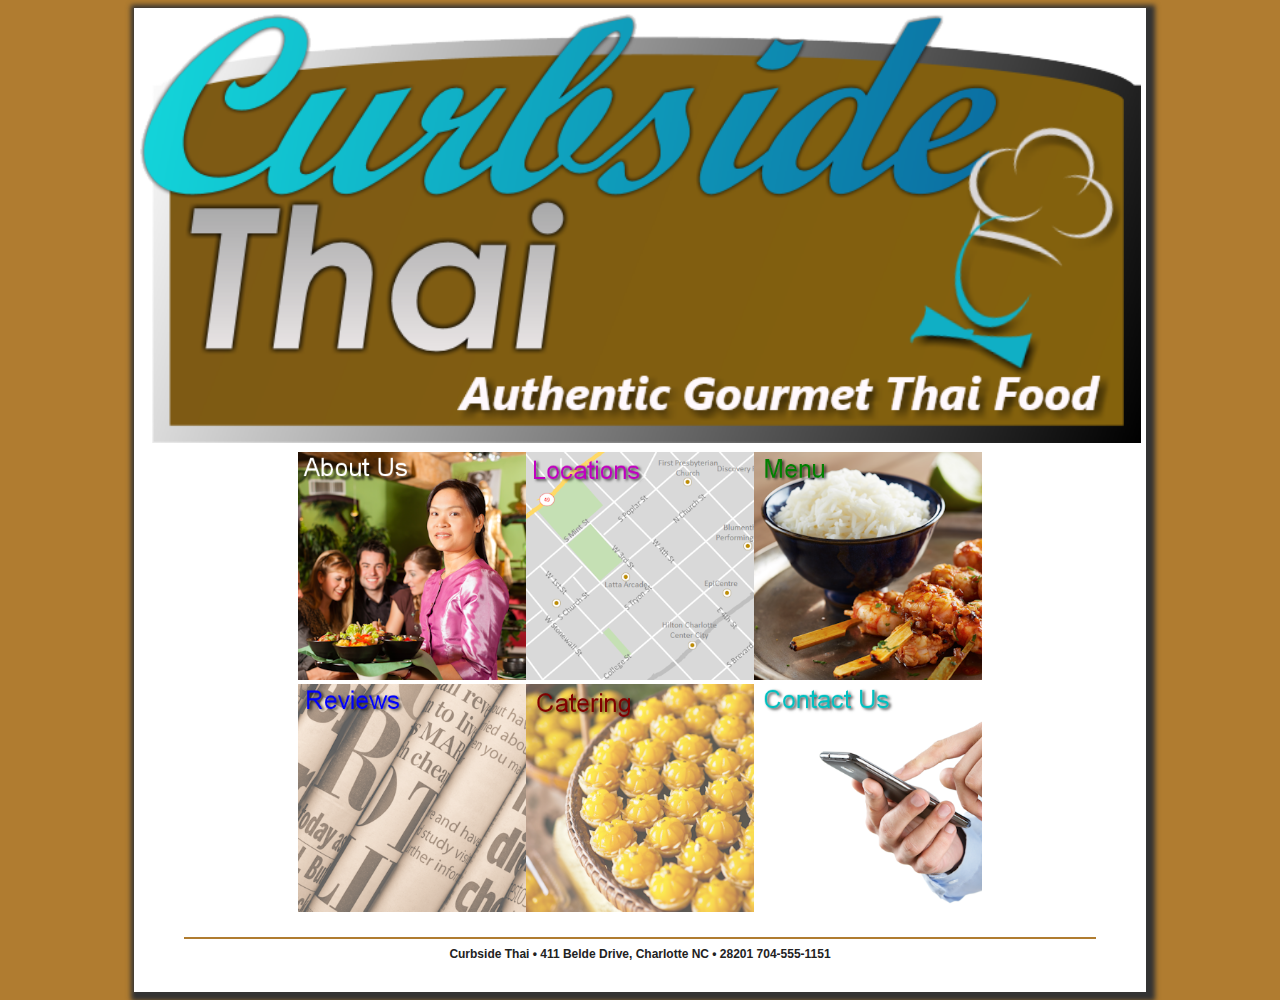
<file: index.html>
<!DOCTYPE html>
<html>
<head>
<meta name="viewport" content="width=device-width, initial-scale=1.0">
<title>Home</title>
<link rel="shortcut icon" type="image/ico" img src = "favicon.ico"/>
</head>

<link rel = "stylesheet" href = "style.css"/>

<body>

<div id = "container">

<header>
  <img src = "logo.png" alt="The coast." width = 100%>
</header>



<main>

  <div>
  <center>
  <table id="table">
    <td>
      <a href="about.html">
      <img src = "about.png" alt="The coast." width = 100%>
      </a>
    </td>
    <td>
      <a href="locations.html">
      <img src = "locations.png" alt="The coast." width = 100%>
      </a>
    </td>
    <td>
      <a href="menu.html">
      <img src = "menu.png" alt="The coast." width = 100%>
    </td></tr>
    <td>
      <a href="review.html">
      <img src = "reviews.png" alt="The coast." width = 100%>
      </a>
    </td>
    <td>
      <a href="catering.html">
      <img src = "ct_catering.png" alt="The coast." width = 100%>
      </a>
    </td>
    <td>
      <a href="contact.html">
      <img src = "contact.png" alt="The coast." width = 100%>
      </a>
    </td>

    </table>
  </div>
  </center>



      <h4>
        <hr>
        <footer id = "footer">
        Curbside Thai &bull; 411 Belde Drive, Charlotte NC &bull; 28201 704-555-1151<br>
        </footer>
      </h4>

</main>

</body>

</div>

</html>
</file>
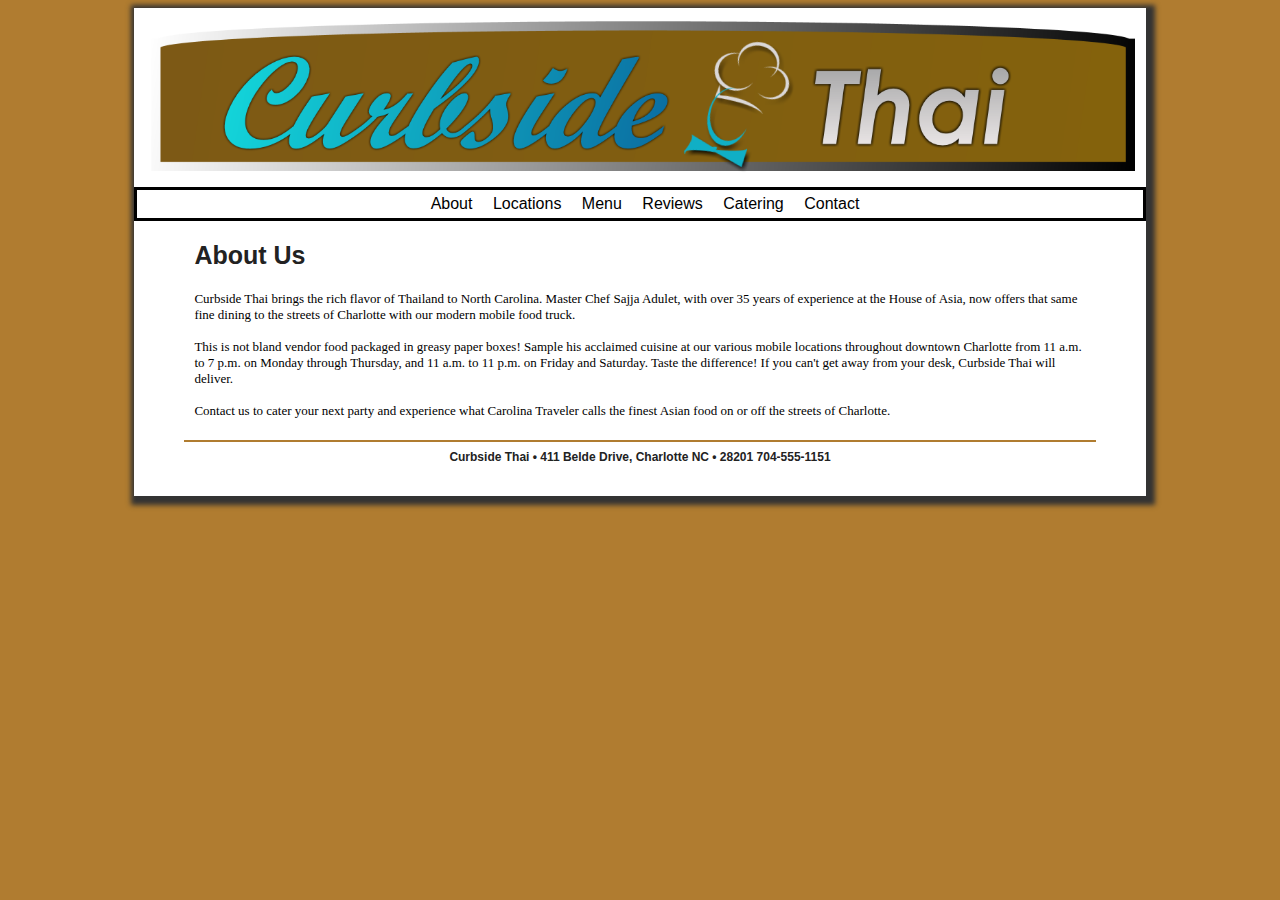
<file: about.html>
<!DOCTYPE html>
<html>
<head>
<meta name="viewport" content="width=device-width, initial-scale=1.0">
<title>Condos</title>
<link rel="shortcut icon" type="image/ico" href="C:/Users/tyler/Desktop/Internet Programming/assignments/favicon.ico"/>
</head>

<link rel = "stylesheet" href = "style.css"/>

<body>

<div id = "container">

  <header>
    <a href ="index.html">
    <img src = "logo2.png" alt="The coast." width = 100%>
    </a>
  </header>

<nav>

    <a href = "about.html">About</a>

    <a href = "locations.html">Locations</a>

    <a href = "menu.html">Menu</a>

    <a href = "review.html">Reviews</a>

    <a href = "catering.html">Catering</a>

    <a href = "contact.html">Contact</a>

</nav>

<main>


    <h2>About Us</h2>


    <p class = "myclass">Curbside Thai brings the rich flavor of Thailand to
North Carolina. Master Chef Sajja Adulet, with over 35
years of experience at the House of Asia, now offers
that same fine dining to the streets of Charlotte
with our modern mobile food truck.<br><br>

This is not bland vendor food packaged in greasy
paper boxes! Sample his acclaimed cuisine at our various
mobile locations throughout downtown Charlotte from
11 a.m. to 7 p.m. on Monday through Thursday, and
11 a.m. to 11 p.m. on Friday and Saturday. Taste the
difference! If you can't get away from your desk,
Curbside Thai will deliver.<br><br>

Contact us to cater your next party and experience
what Carolina Traveler calls the finest Asian food
on or off the streets of Charlotte.</p>


    <center>



    <h4>
      <hr>
      <footer id = "footer">
      Curbside Thai &bull; 411 Belde Drive, Charlotte NC &bull; 28201 704-555-1151<br>
      </footer>
    </h4>

</main>

</body>

</div>

</html>
</file>
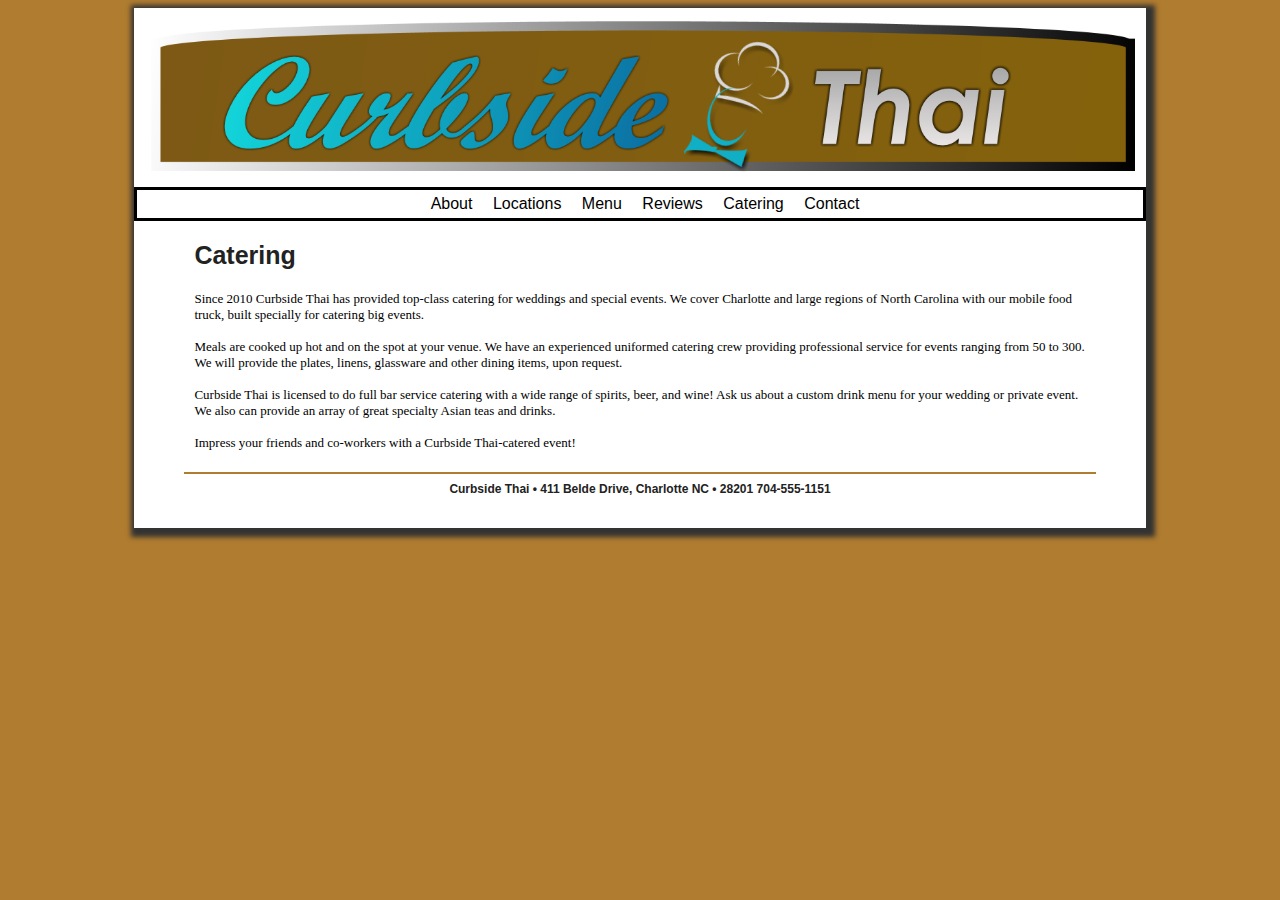
<file: catering.html>
<!DOCTYPE html>
<html>
<head>
<meta name="viewport" content="width=device-width, initial-scale=1.0">
<title>Home</title>
<link rel="shortcut icon" type="image/ico" img src = "favicon.ico"/>
</head>

<link rel = "stylesheet" href = "style.css"/>

<body>

<div id = "container">

  <header>
    <a href ="index.html">
    <img src = "logo2.png" alt="The coast." width = 100%>
    </a>
  </header>

<nav>

    <a href = "about.html">About</a>

    <a href = "locations.html">Locations</a>

    <a href = "menu.html">Menu</a>

    <a href = "review.html">Reviews</a>

    <a href = "catering.html">Catering</a>

    <a href = "contact.html">Contact</a>

</nav>

<main>


  <h2>Catering</h2>


  <p class = "myclass">Since 2010 Curbside Thai has provided top-class catering for weddings
and special events. We cover Charlotte and large regions of North
Carolina with our mobile food truck, built specially for catering big
events.<br><br>

Meals are cooked up hot and on the spot at your venue. We have an
experienced uniformed catering crew providing professional service for
events ranging from 50 to 300. We will provide the plates, linens,
glassware and other dining items, upon request.<br><br>

Curbside Thai is licensed to do full bar service catering with a wide
range of spirits, beer, and wine! Ask us about a custom drink menu
for your wedding or private event. We also can provide an array of
great specialty Asian teas and drinks.<br><br>

Impress your friends and co-workers with a Curbside Thai-catered
event!</p>


  <center>

      <h4>
        <hr>
        <footer id = "footer">
        Curbside Thai &bull; 411 Belde Drive, Charlotte NC &bull; 28201 704-555-1151<br>
        </footer>
      </h4>

</main>

</body>

</div>

</html>
</file>
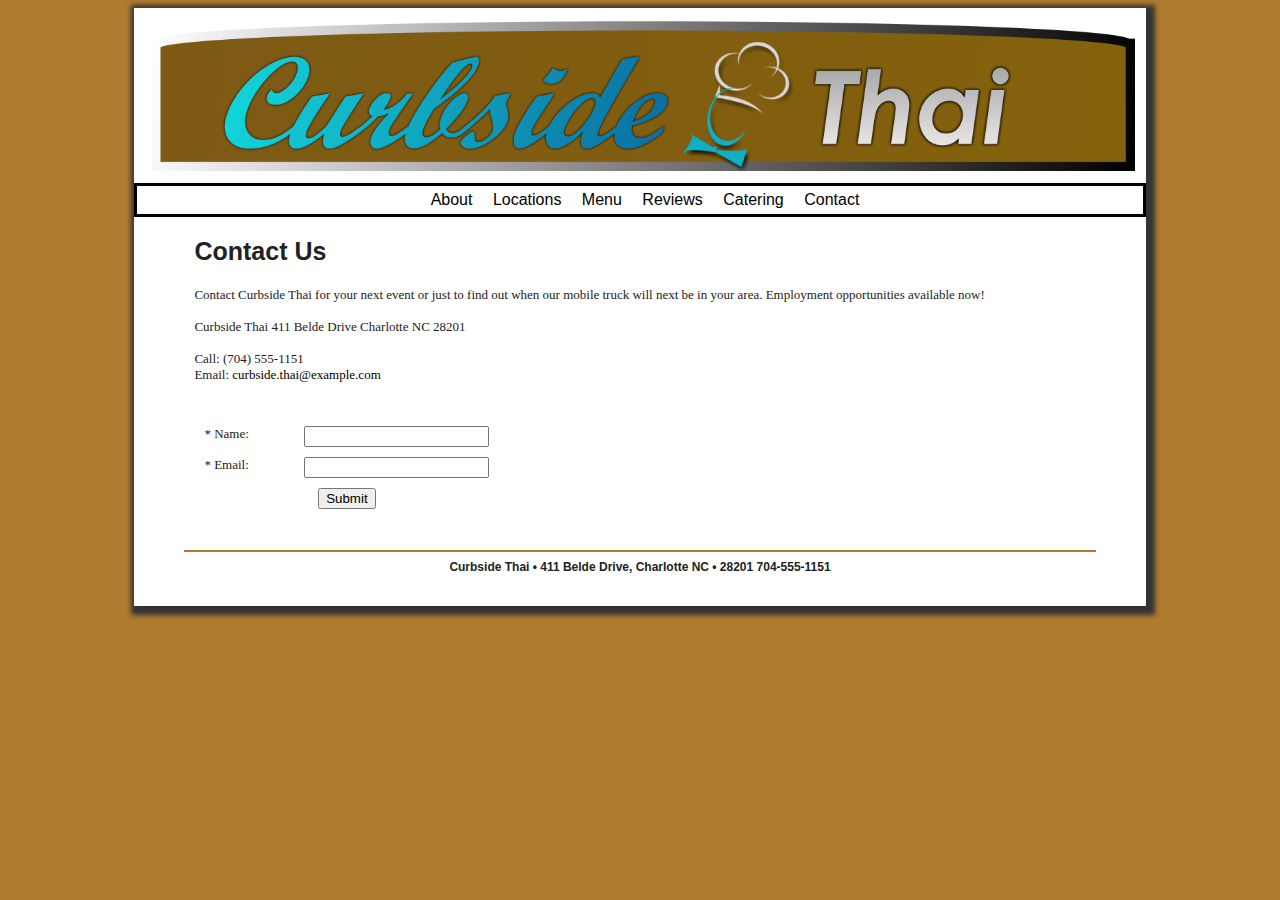
<file: contact.html>
<html>
<head>
<meta name="viewport" content="width=device-width, initial-scale=1.0">
<title>Reservations</title>
<link rel="shortcut icon" type="image/ico" img src = "favicon.ico"/>
</head>

<link rel = "stylesheet" href = "style.css"/>

<body>

<div id = "container">

  <header>
    <a href ="index.html">
    <img src = "logo2.png" alt="The coast." width = 100%>
    </a>
  </header>

<nav>

    <a href = "about.html">About</a>

    <a href = "locations.html">Locations</a>

    <a href = "menu.html">Menu</a>

    <a href = "review.html">Reviews</a>

    <a href = "catering.html">Catering</a>

    <a href = "contact.html">Contact</a>

</nav>

<main>



  <h2>Contact Us</h2>
  <p>Contact Curbside Thai for your next event or just to find
out when our mobile truck will next be in your area.
Employment opportunities available now!<br><br>

Curbside Thai
411 Belde Drive
Charlotte NC 28201<br><br>

Call: (704) 555-1151<br>
Email:
<a href="mailto:wallace_tyler1@columbusstate.edu">
curbside.thai@example.com</a></p>

  <form action = "https://webdevbasics.net/scripts/demo.php" method = "post">

    <label for="firstname">* Name:</label>
    <input type="text" name="firstname">

    <label for="email">* Email:</label>
    <input type = "email">

    <center><input type = "submit" value = "Submit"></center>


</form>

<h4>
  <hr>
  <footer id = "footer">
  Curbside Thai &bull; 411 Belde Drive, Charlotte NC &bull; 28201 704-555-1151<br>
  </footer>
</h4>

</main>

</body>

</div>

</html>
</file>
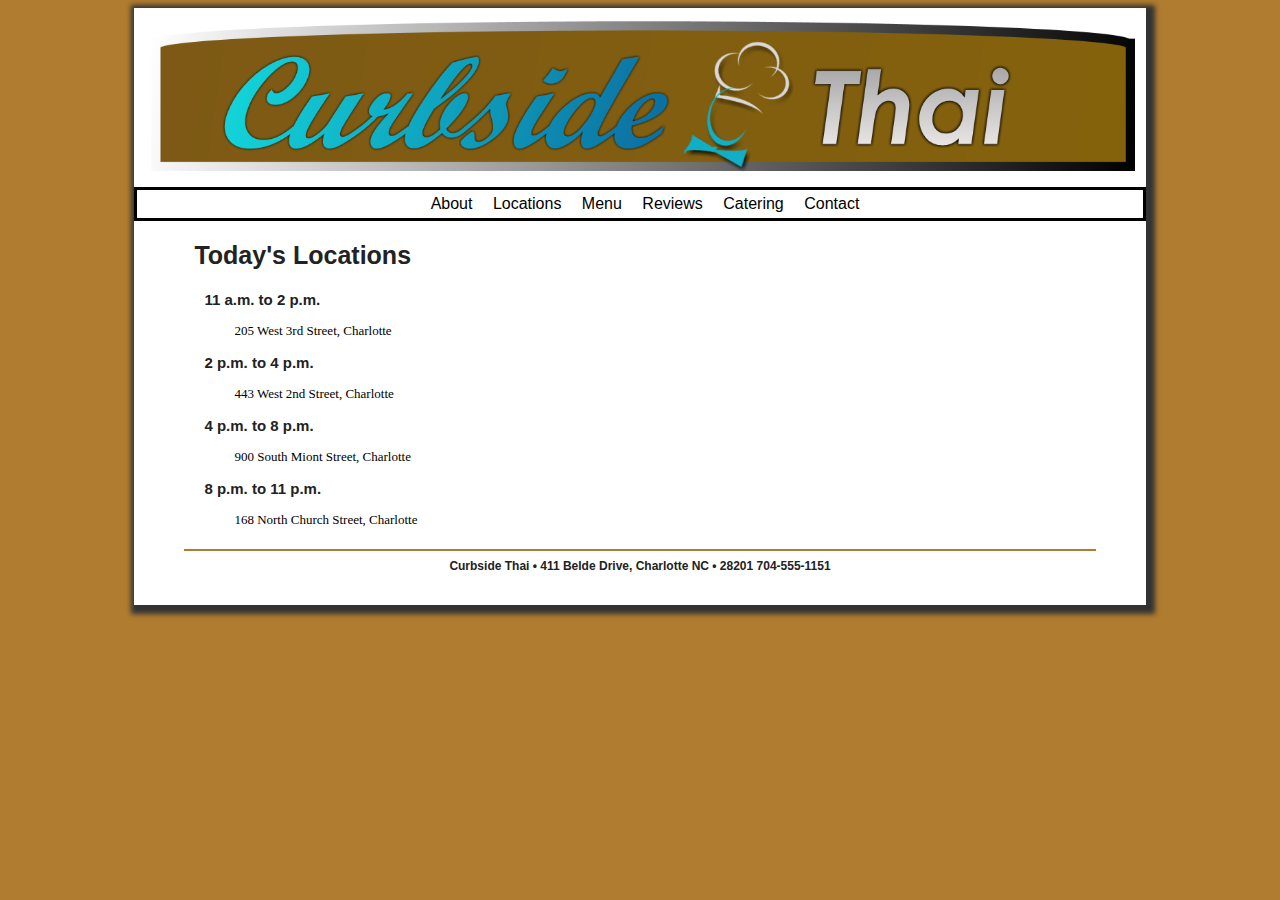
<file: locations.html>
<!DOCTYPE html>
<html>
<head>
<meta name="viewport" content="width=device-width, initial-scale=1.0">
<title>Reservations</title>
<link rel="shortcut icon" type="image/ico" img src = "favicon.ico"/>
</head>

<link rel = "stylesheet" href = "style.css"/>

<body>

<div id = "container">

  <header>
    <a href ="index.html">
    <img src = "logo2.png" alt="The coast." width = 100%>
    </a>
  </header>

<nav>

    <a href = "about.html">About</a>

    <a href = "locations.html">Locations</a>

    <a href = "menu.html">Menu</a>

    <a href = "review.html">Reviews</a>

    <a href = "catering.html">Catering</a>

    <a href = "contact.html">Contact</a>

</nav>

<main>

<h2>Today's Locations</hr>

  <h3>11 a.m. to 2 p.m.</h3>
  <ul><p class = "myclass">205 West 3rd Street, Charlotte</p>
  </ul>

  <h3>2 p.m. to 4 p.m.</h3>
  <ul>
  <p class = "myclass">443 West 2nd Street, Charlotte</p>
  </ul>

  <h3>4 p.m. to 8 p.m.</h3>
  <ul>
  <p class = "myclass">900 South Miont Street, Charlotte</p>
  </ul>

  <h3>8 p.m. to 11 p.m.</h3>
  <ul>
  <p class = "myclass">168 North Church Street, Charlotte</p>
  </ul>



<h4>
  <hr>
  <footer id = "footer">
  Curbside Thai &bull; 411 Belde Drive, Charlotte NC &bull; 28201 704-555-1151<br>
  </footer>
</h4>

</main>

</body>

</div>

</html>
</file>
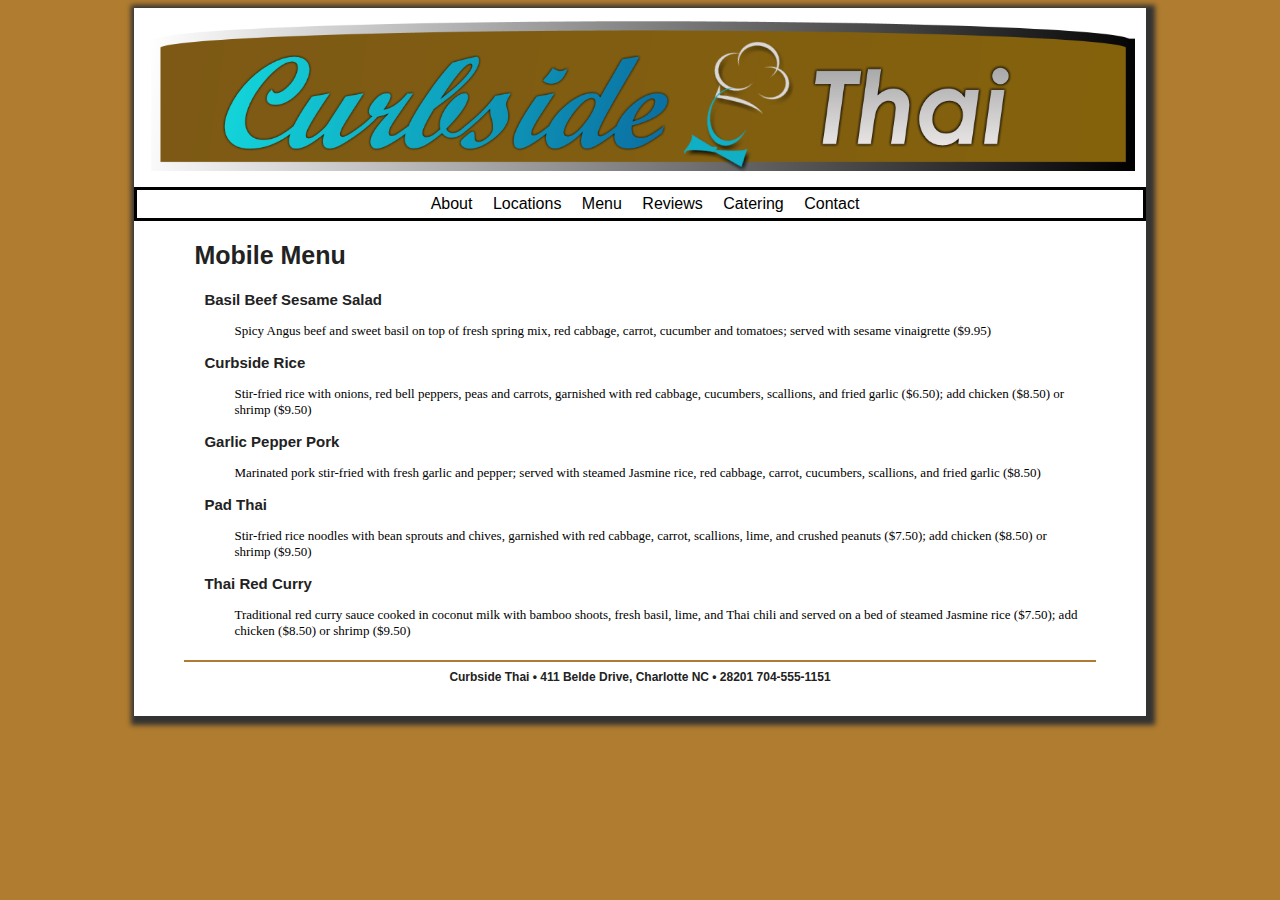
<file: menu.html>
<!DOCTYPE html>
<html>
<head>
<meta name="viewport" content="width=device-width, initial-scale=1.0">
<title>What to Do</title>
<link rel="shortcut icon" type="image/ico" href="C:/Users/tyler/Desktop/Internet Programming/assignments/favicon.ico"/>
</head><link rel = "stylesheet" href = "style.css"/>

<body>

<div id = "container">

  <header>
    <a href ="index.html">
    <img src = "logo2.png" alt="The coast." width = 100%>
    </a>
  </header>

<nav>

    <a href = "about.html">About</a>

    <a href = "locations.html">Locations</a>

    <a href = "menu.html">Menu</a>

    <a href = "review.html">Reviews</a>

    <a href = "catering.html">Catering</a>

    <a href = "contact.html">Contact</a>

</nav>

<main>

  <h2>Mobile Menu</hr>

    <h3>Basil Beef Sesame Salad</h3>
    <ul><p class = "myclass">Spicy Angus beef and sweet basil on top of fresh spring mix,
  red cabbage, carrot, cucumber and tomatoes; served with
  sesame vinaigrette ($9.95)</p>
    </ul>

    <h3>Curbside Rice</h3>
    <ul>
    <p class = "myclass">Stir-fried rice with onions, red bell peppers, peas and
  carrots, garnished with red cabbage, cucumbers, scallions,
  and fried garlic ($6.50); add chicken ($8.50)
  or shrimp ($9.50)</p>
    </ul>

    <h3>Garlic Pepper Pork</h3>
    <ul>
    <p class = "myclass">Marinated pork stir-fried with fresh garlic and pepper;
  served with steamed Jasmine rice, red cabbage, carrot,
  cucumbers, scallions, and fried garlic ($8.50)</p>
    </ul>

    <h3>Pad Thai</h3>
    <ul>
    <p class = "myclass">Stir-fried rice noodles with bean sprouts and chives,
  garnished with red cabbage, carrot,
  scallions, lime, and crushed peanuts ($7.50);
  add chicken ($8.50) or shrimp ($9.50)</p>
    </ul>

    <h3>Thai Red Curry</h3>
    <ul>
    <p class = "myclass">Traditional red curry sauce cooked in coconut milk with
  bamboo shoots, fresh basil, lime, and Thai chili and
  served on a bed of steamed Jasmine rice ($7.50); add
  chicken ($8.50) or shrimp ($9.50)</p>
    </ul>

  <h4>
    <hr>
    <footer id = "footer">
    Curbside Thai &bull; 411 Belde Drive, Charlotte NC &bull; 28201 704-555-1151<br>
    </footer>
  </h4>

</main>

</body>

</div>

</html>
</file>
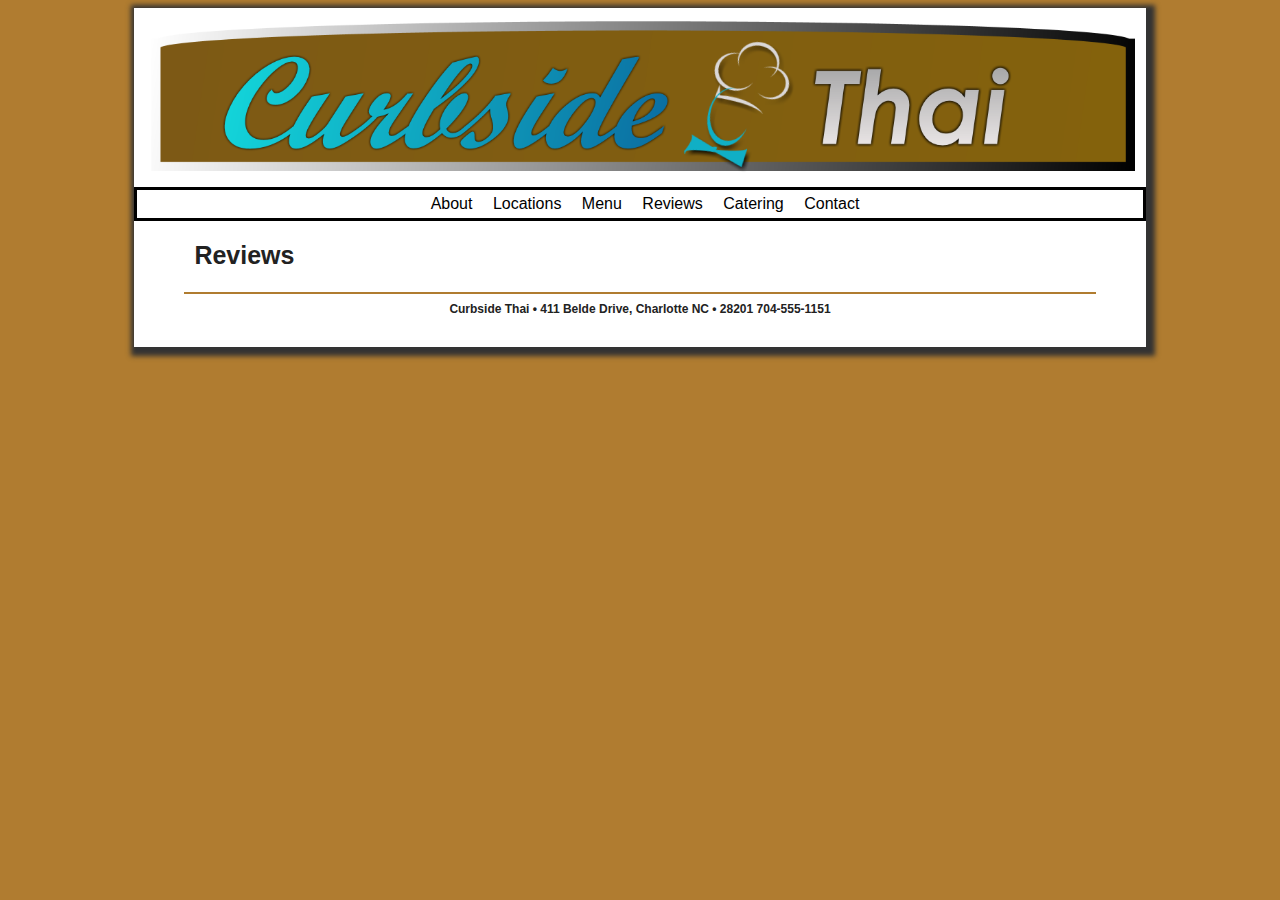
<file: review.html>
<!DOCTYPE html>
<html>
<head>
<meta name="viewport" content="width=device-width, initial-scale=1.0">
<title>Home</title>
<link rel="shortcut icon" type="image/ico" img src = "favicon.ico"/>
</head>

<link rel = "stylesheet" href = "style.css"/>

<body>

<div id = "container">

  <header>
    <a href ="index.html">
    <img src = "logo2.png" alt="The coast." width = 100%>
    </a>
  </header>

<nav>

    <a href = "about.html">About</a>

    <a href = "locations.html">Locations</a>

    <a href = "menu.html">Menu</a>

    <a href = "review.html">Reviews</a>

    <a href = "catering.html">Catering</a>

    <a href = "contact.html">Contact</a>

</nav>

<main>

    <h2>Reviews</h2>


      <h4>
        <hr>
        <footer id = "footer">
        Curbside Thai &bull; 411 Belde Drive, Charlotte NC &bull; 28201 704-555-1151<br>
        </footer>
      </h4>

</main>

</body>

</div>

</html>
</file>
<file: style.css>
header, nav, main, footer, figure, figcaption { display: block; }
* { box-sizing: border-box; }

body {
  font-family: serif;
  background-color: #b07c30;
}

#container {
  background-color: #ffffff;
  margin: auto;
  width: 80%;
  box-shadow: 3px 3px 5px 6px #333;
}

#tablecontainer{
background-color: #ffffff;
margin: auto;
width: 80%;
}


nav {
  font-family: Helvetica;
  background-color: white;
  color: black;
  word-spacing: 1em;
  font-size: 1em;
  text-align: center;
  text-decoration: none;
  padding-left: 10px;
  padding-bottom: 5px;
  padding-top: 5px;
  border-style: solid;
}

a {color: black; text-decoration: none;}
a:visited {color: black;}
a:hover {color:#ffffff; background-color: black}


header{

  background-color: white;
  background-position: right;
  background-repeat: no-repeat;
  height: auto;
  padding-top: 3px;
  padding-left: 2em;
  font-size: 100%;
  padding: 5px 5px 5px;
}

main { margin-left: 50px;
        margin-right: 50px;
        padding-bottom: 10px;
        background-color: #ffffff;
        color: #222222;
}

h1 { margin-bottom: 0;
    font-family: Helvetica;
    color: #222222;
  }


h2 {
  color: #222222;
  font-family: Helvetica;
  font-size: 25px;
  text-align: left;
  padding-left: 10px;
  padding-right: 10px;
}

h3 {
  color: #222222;
  font-family: Helvetica;
  font-size: 15px;
  text-align: left;
  padding-left: 20px;
  padding-right: 20px;
}

dl {
  color: black;
  font-family: verdana;
  font-size: 13px;
  text-align: left;
}

ol {
  color: black;
  font-family: verdana;
  font-size: 13px;
  text-align: left;
}

ul {
  color: #222222;
  font-family: verdana;
  font-size: 13px;
  text-align: left;
}

p {
  color: #222222;
  font-family: serif;
  font-size: 13px;
  text-align: left;
  padding-left: 10px;
  padding-right: 10px;

}

.myclass {
  color: black;
}

hr{
  align: center;
  size: 10px;
  width: 100%;
  padding-bottom: 0px;
  border-style: solid;
  border-color: #b07c30;


}

#footer {
  font-size: 12px;
  color: #222222;
  text-align: center;
  font-family: Helvetica;
}

.divclass {
  width: 500px;
  margin: auto;
  border: 3px solid #FFFAE5;
}

ol li{
  list-style-type: none;
}



#table {
  font-family: "Trebuchet MS", Arial, Helvetica, sans-serif;
  border-collapse: collapse;
  width: 75%;
  color: gray;
}

#table td, #table th {
  padding: 0px;
}




}

hr {
  display: block;
  margin-top: 0em;
  margin-bottom: 0em;
  margin-left: auto;
  margin-right: auto;
  width: 75%;
}

form{
  padding: 20px;
  font-size: 13px;
  display: table;
}
label{
  float: left;
  width: 100px;
  clear: left;
  text-align: left;
  padding-right: 10px;
  margin-top: 10px;
}
input, textarea{
  margin-top: 10px;
  display: block;
}

@media only screen and (max-width: 600px) {

  #table {
    font-family: "Trebuchet MS", Arial, Helvetica, sans-serif;
    font-size: .8em;
    border-collapse: collapse;
    width: 75%;
    color: gray;
  }

  #table td, #table th {
    border: 2px solid lightblue;
    padding: 1px;
  }

  #table tr:nth-child(even){background-color: #f4fafc;}

  #table th {
    padding-top: 5px;
    padding-bottom: 5px;
    text-align: left;
    background-color: #ffffff;
    color: gray;
  }

}
</file>
